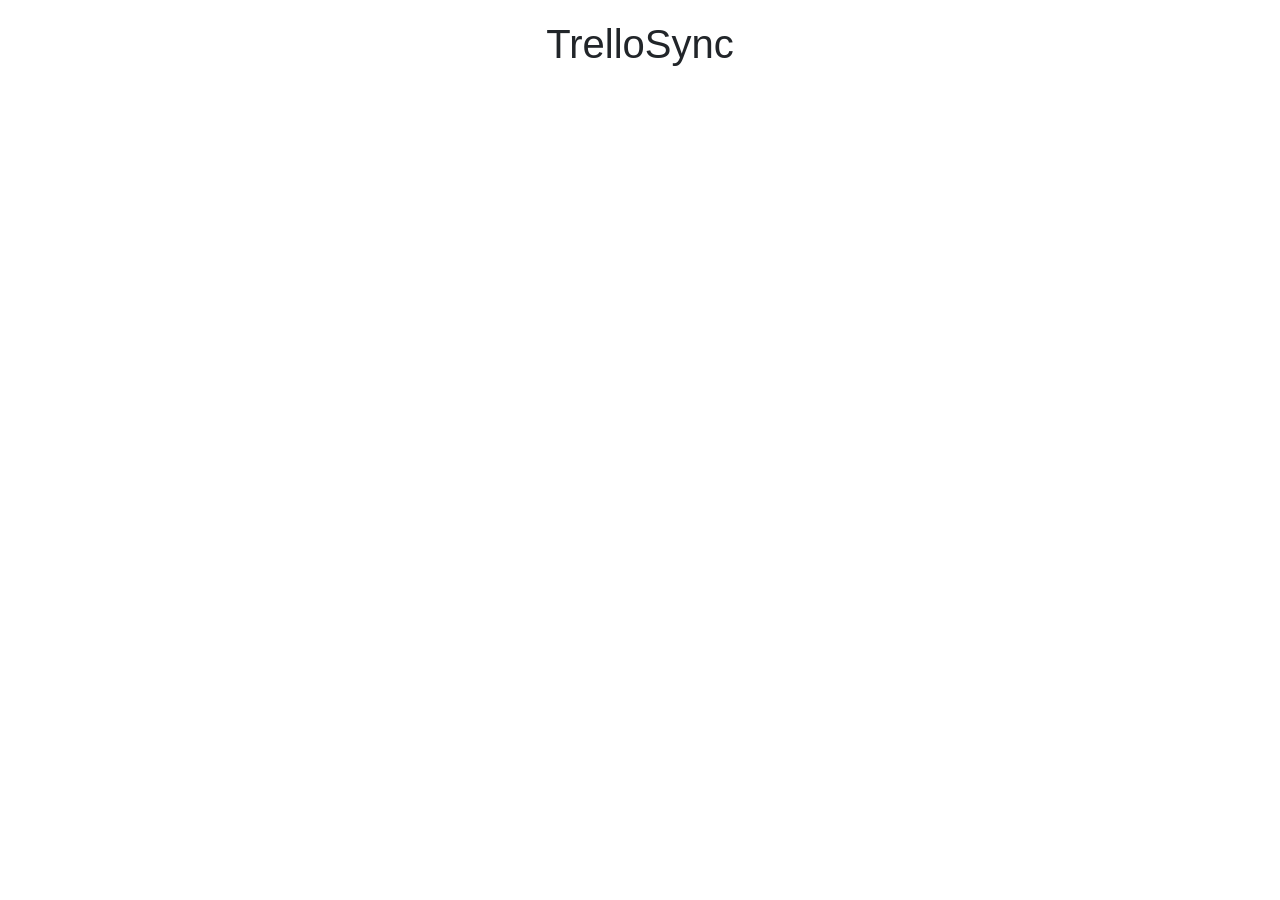
<file: index.html>
<!DOCTYPE html>
<html lang="en">
<head>
    <meta charset="UTF-8">
    <title>Sync Trello Tags</title>
    <script src="https://ajax.googleapis.com/ajax/libs/jquery/3.1.1/jquery.min.js"></script>
    <script src="https://maxcdn.bootstrapcdn.com/bootstrap/4.0.0-alpha.6/js/bootstrap.min.js" integrity="sha384-vBWWzlZJ8ea9aCX4pEW3rVHjgjt7zpkNpZk+02D9phzyeVkE+jo0ieGizqPLForn" crossorigin="anonymous"></script>
    <script src="https://api.trello.com/1/client.js?key=802bfaebca5c1949a376ae0fa56eec6e"></script>

    <link rel="stylesheet" href="https://maxcdn.bootstrapcdn.com/bootstrap/4.0.0-alpha.6/css/bootstrap.min.css" integrity="sha384-rwoIResjU2yc3z8GV/NPeZWAv56rSmLldC3R/AZzGRnGxQQKnKkoFVhFQhNUwEyJ" crossorigin="anonymous">
    <link rel="stylesheet" href="style.css">

</head>
<body>

<div class="container" style="text-align: center;">

    <h1 id="landingTitle">TrelloSync</h1>

    <!--
    <input class="login" id="login-user" placeholder="Username">
    <br/>
    <input class="login" id="login-pass" placeholder="Password">

    <h1 class="lead">Grouped tags</h1>
    <div id="tags"></div>
    -->

</div>

<script src="tagHandler.js"></script>

</body>
</html>
</file>
<file: style.css>
#landingTitle {
    margin-top: 20px;
    margin-bottom:40px;
}

#login {
    background-color: lightgray;
    padding: 10px;
    border-radius:5px;
    font-size: 1.2em;
}

#login:hover{
    cursor:pointer;
    color: white;
}


[placeholder]:focus::-webkit-input-placeholder {
  transition: opacity 0.3s ease;
  opacity: 0;
}

.tag-unique {
    font-size: 1.3em;
    margin: 5px;
    padding: 5px;
    border: 1px solid darkslategray;
    border-radius: 5px;
    -webkit-transition: all .3s ease;
    -moz-transition: all .3s ease;
    transition: all .3s ease;
}

.tag-unique:hover {
    cursor: pointer;
    background-color: rgba(0, 0, 0, 0.2);
}

.tag-group {
    margin: 20px;
    padding: 10px;
    border: 1px solid gray;
    border-radius:5px;
}

.group-by {
    margin-top: 10px;
    margin-bottom: 0;
}

.group-by-button {
    font-size: 1.3em;
    padding: 5px;
    border: 1px solid darkslategray;
    border-radius:5px;
    background-color: rgba(0,0,0,0.1)
}

.group-by-button:hover {
    cursor: pointer;
    background-color: rgba(0,0,0,0.5);
    color: white;
    -webkit-transition: all .3s ease;
    -moz-transition: all .3s ease;
    transition: all .3s ease;
}
</file>
